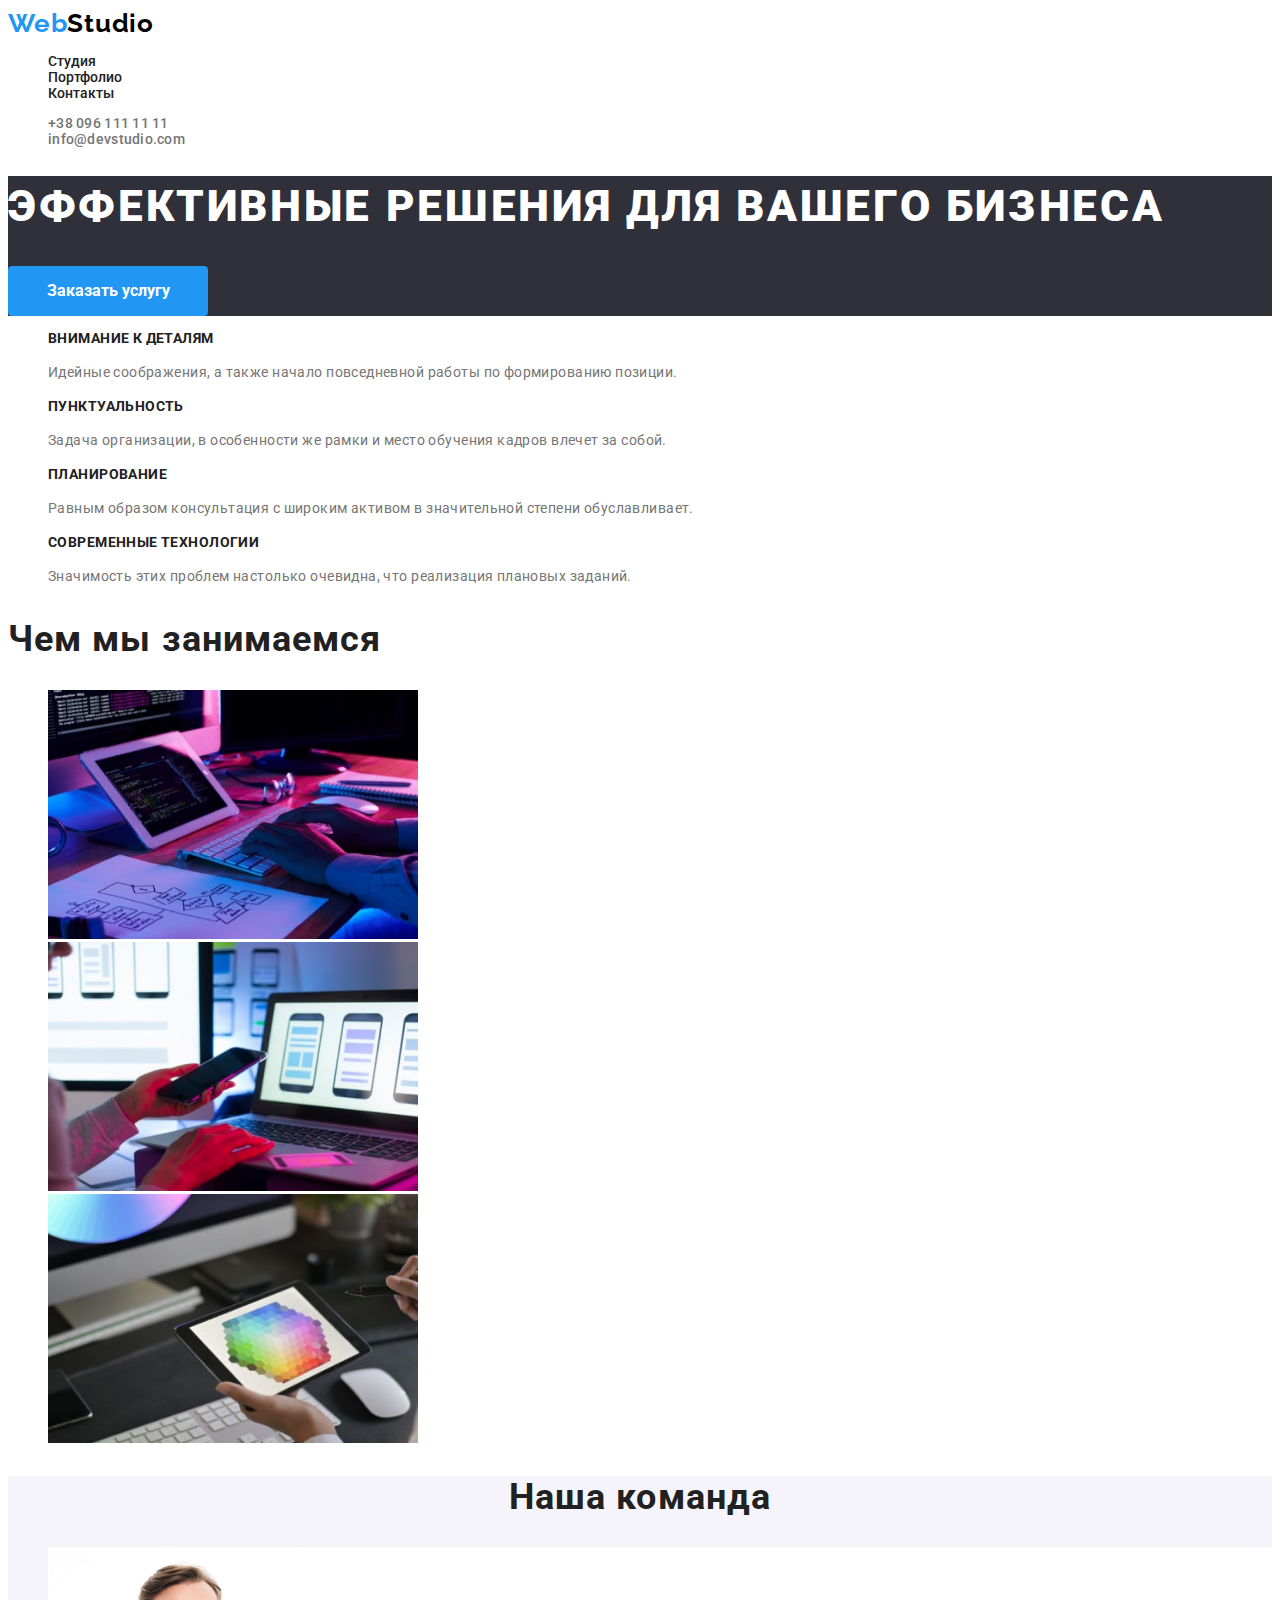
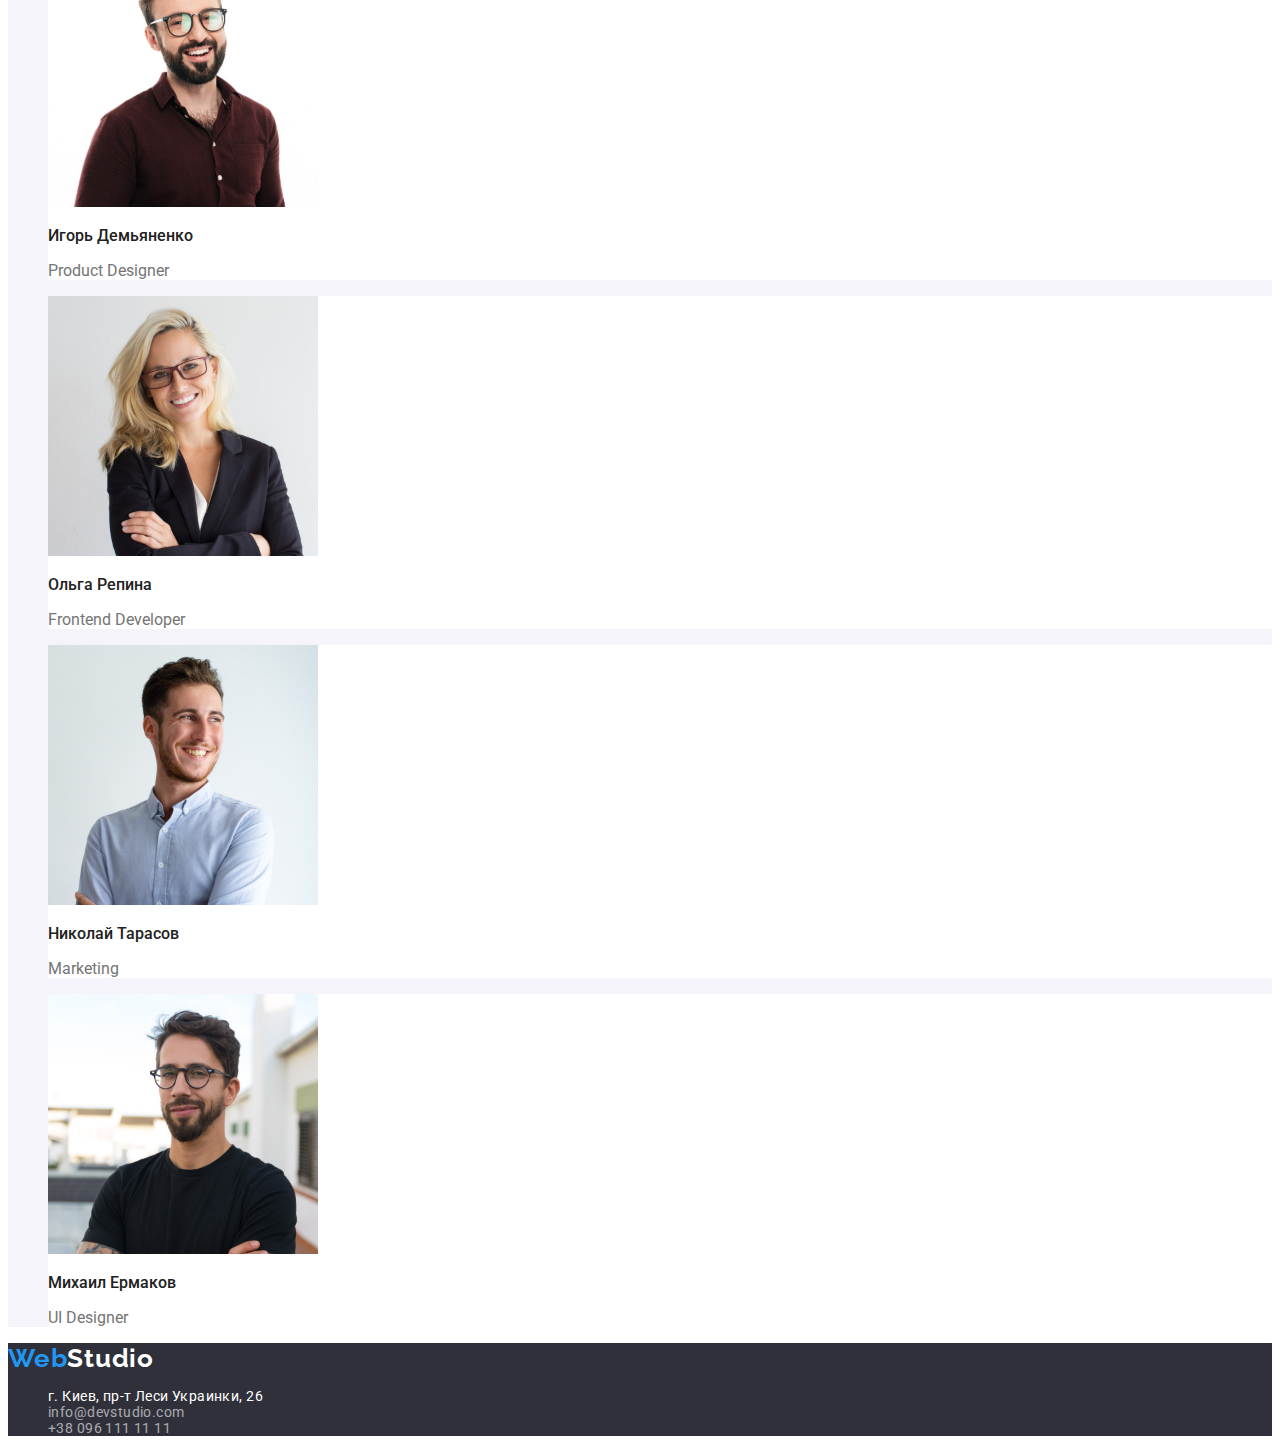
<file: index.html>
<!DOCTYPE html>
<html lang="ru">
  <head>
    <meta charset="UTF-8" />
    <meta http-equiv="X-UA-Compatible" content="IE=edge" />
    <meta name="viewport" content="width=device-width, initial-scale=1.0" />
    <title>Студия</title>
    <link rel="preconnect" href="https://fonts.googleapis.com" />
    <link rel="preconnect" href="https://fonts.gstatic.com" crossorigin />
    <link
      href="https://fonts.googleapis.com/css2?family=Raleway:wght@700&family=Roboto:wght@400;500;700;900&display=swap"
      rel="stylesheet"
    />
    <link rel="stylesheet" href="./css/styles.css" />
  </head>
  <body>
    <header>
      <a
        href="https://evolver1.github.io/goit-markup-hw-02/"
        rel="noopener, noindex, nofollow"
        class="logo"
        >Web<span class="logo__text">Studio</span></a
      >
      <nav class="navigait">
        <ul class="list navigation">
          <li>
            <a class="link navigation__link" href="./index.html" rel="noopener, noindex, nofollow"
              >Студия</a
            >
          </li>
          <li>
            <a
              class="link navigation__link"
              href="./portfolio.html"
              rel="noopener, noindex, nofollow"
              >Портфолио</a
            >
          </li>
          <li>
            <a class="link navigation__link" href="" rel="noopener, noindex, nofollow">Контакты</a>
          </li>
        </ul>
      </nav>
      <ul class="list adress">
        <li><a class="link adress__link" href="tel:+380961111111">+38 096 111 11 11</a></li>
        <li>
          <a class="link adress__link" href="mailto:info@devstudio.com">info@devstudio.com</a>
        </li>
      </ul>
    </header>
    <main>
      <section class="hero-ind">
        <h1 class="hero-ind__header">Эффективные решения для вашего бизнеса</h1>
        <button type="button" class="button hero-ind__button">Заказать услугу</button>
      </section>

      <section class="aboutus">
        <h2 hidden class="aboutus__main-header">Скрыто</h2>
        <ul class="list">
          <li>
            <h3 class="aboutus__header">Внимание к деталям</h3>
            <p class="aboutus__txt">
              Идейные соображения, а также начало повседневной работы по формированию позиции.
            </p>
          </li>
          <li>
            <h3 class="aboutus__header">Пунктуальность</h3>
            <p class="aboutus__txt">
              Задача организации, в особенности же рамки и место обучения кадров влечет за собой.
            </p>
          </li>
          <li>
            <h3 class="aboutus__header">Планирование</h3>
            <p class="aboutus__txt">
              Равным образом консультация с широким активом в значительной степени обуславливает.
            </p>
          </li>
          <li>
            <h3 class="aboutus__header">Современные технологии</h3>
            <p class="aboutus__txt">
              Значимость этих проблем настолько очевидна, что реализация плановых заданий.
            </p>
          </li>
        </ul>
      </section>
      <!--sentral section-->
      <section class="weare">
        <h2 class="weare__main-header">Чем мы занимаемся</h2>
        <ul class="list">
          <li>
            <img
              src="./images/box-1-min.jpg"
              alt="Разработка программного обеспечения"
              width="370"
              height="249"
            />
          </li>
          <li>
            <img
              src="./images/box-2-min.jpg"
              alt="Тестирование мобильного приложения"
              width="370"
              height="249"
            />
          </li>
          <li>
            <img src="./images/box-3-min.jpg" alt="Работа с палитрой" width="370" height="249" />
          </li>
        </ul>
      </section>
      <section class="our-team">
        <h2 class="our-team__main-header">Наша команда</h2>
        <ul class="list">
          <li class="our-team__li">
            <img src="./images/img_1-min.jpg" alt="Игорь Демьяненко" width="270" height="260" />
            <h3 class="our-team__header">Игорь Демьяненко</h3>
            <p lang="en" class="our-team__txt">Product Designer</p>
          </li>
          <li class="our-team__li">
            <img src="./images/img_2-min.jpg" alt="Ольга Репина" width="270" height="260" />
            <h3 class="our-team__header">Ольга Репина</h3>
            <p lang="en" class="our-team__txt">Frontend Developer</p>
          </li>
          <li class="our-team__li">
            <img src="./images/img_3-min.jpg" alt="Николай Тарасов" width="270" height="260" />
            <h3 class="our-team__header">Николай Тарасов</h3>
            <p lang="en" class="our-team__txt">Marketing</p>
          </li>
          <li class="our-team__li">
            <img src="./images/img_4-min.jpg" alt="Михаил Ермаков" width="270" height="260" />
            <h3 class="our-team__header">Михаил Ермаков</h3>
            <p lang="en" class="our-team__txt">UI Designer</p>
          </li>
        </ul>
      </section>
    </main>
    <footer class="futer-sec">
      <a
        href="https://evolver1.github.io/goit-markup-hw-02/"
        rel="noopener, noindex, nofollow"
        class="logo"
        >Web<span class="logo__text-footer">Studio</span></a
      >
      <address class="adr">
        <ul class="list adress-foot">
          <li class="link">
            <a
              class="link adress-foot__adr"
              href="https://goo.gl/maps/tgrZYvGDTSjo1i289"
              target="_blank"
              rel="noopener, noindex, nofollow"
              >г. Киев, пр-т Леси Украинки, 26
            </a>
          </li>
          <li>
            <a class="link adress-foot__link" href="mailto:info@devstudio.com"
              >info@devstudio.com</a
            >
          </li>
          <li><a class="link adress-foot__link" href="tel:+380961111111">+38 096 111 11 11</a></li>
        </ul>
      </address>
    </footer>
  </body>
</html>
</file>
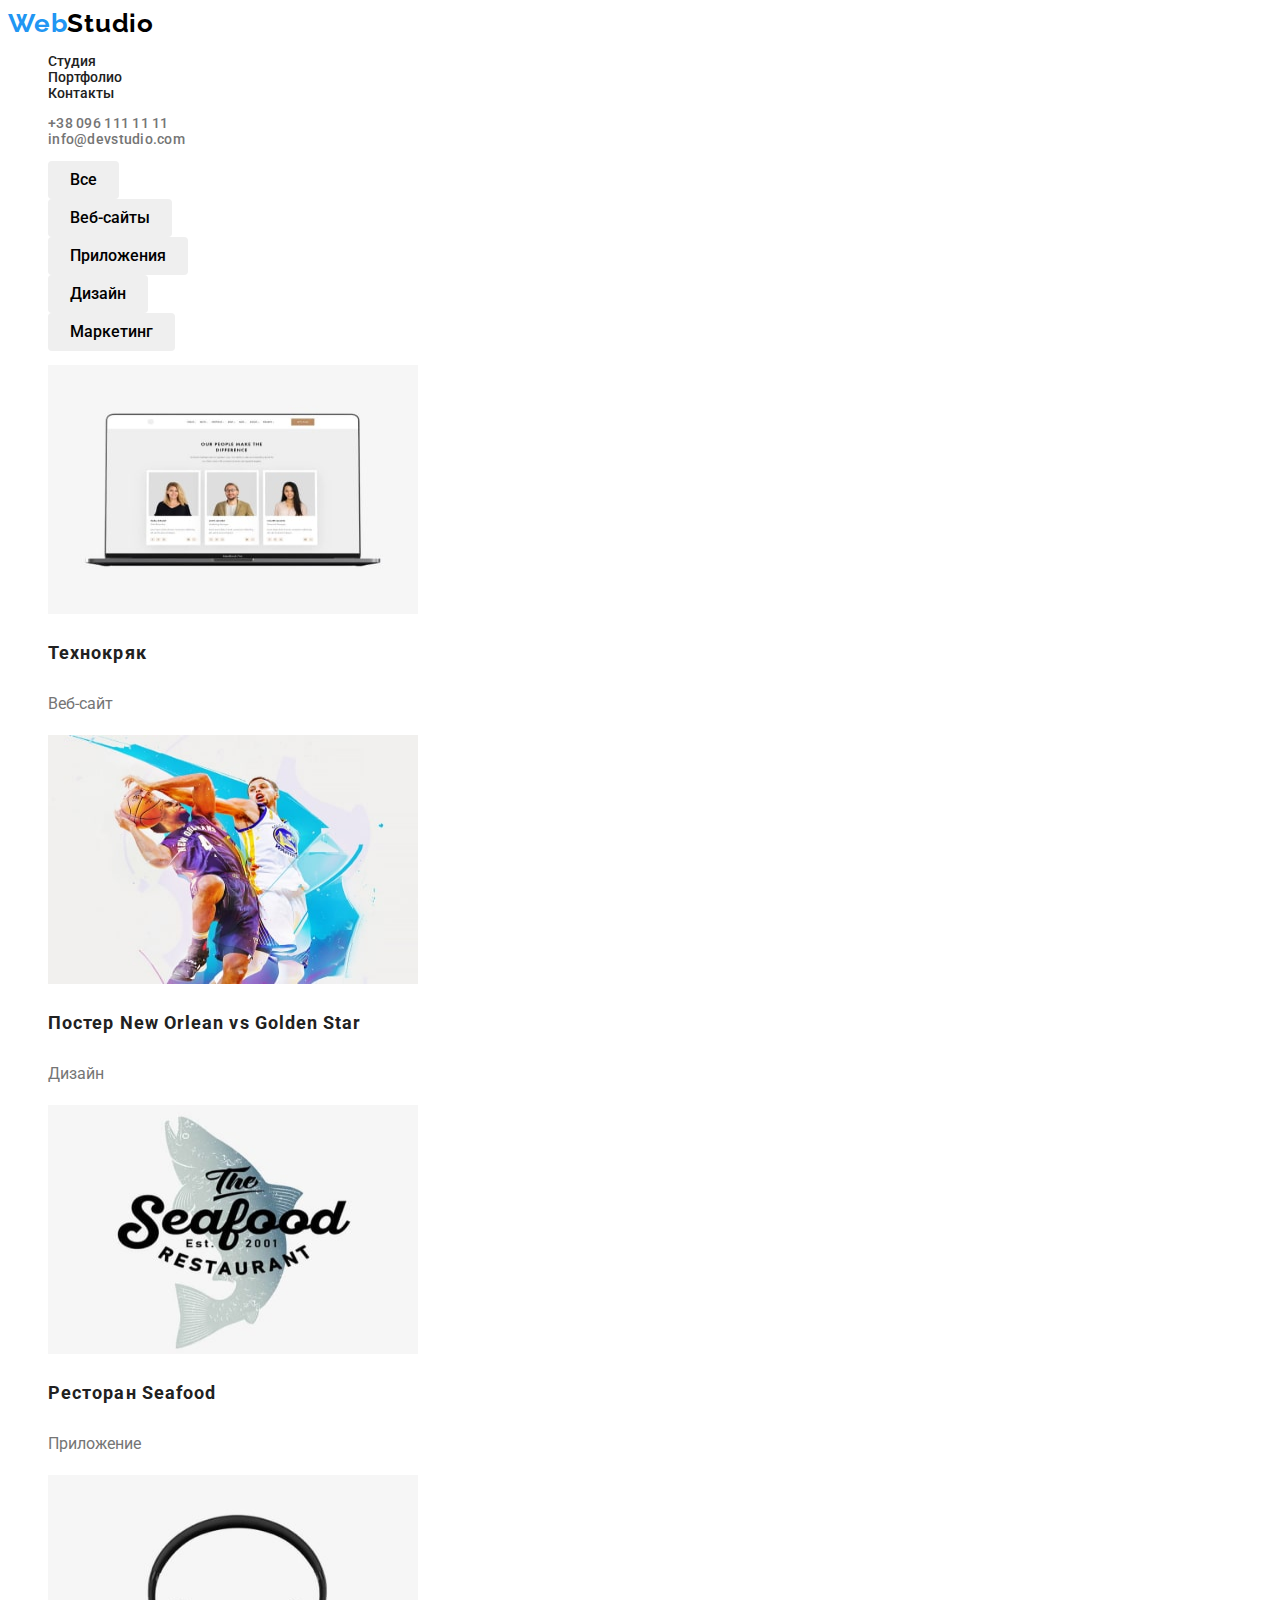
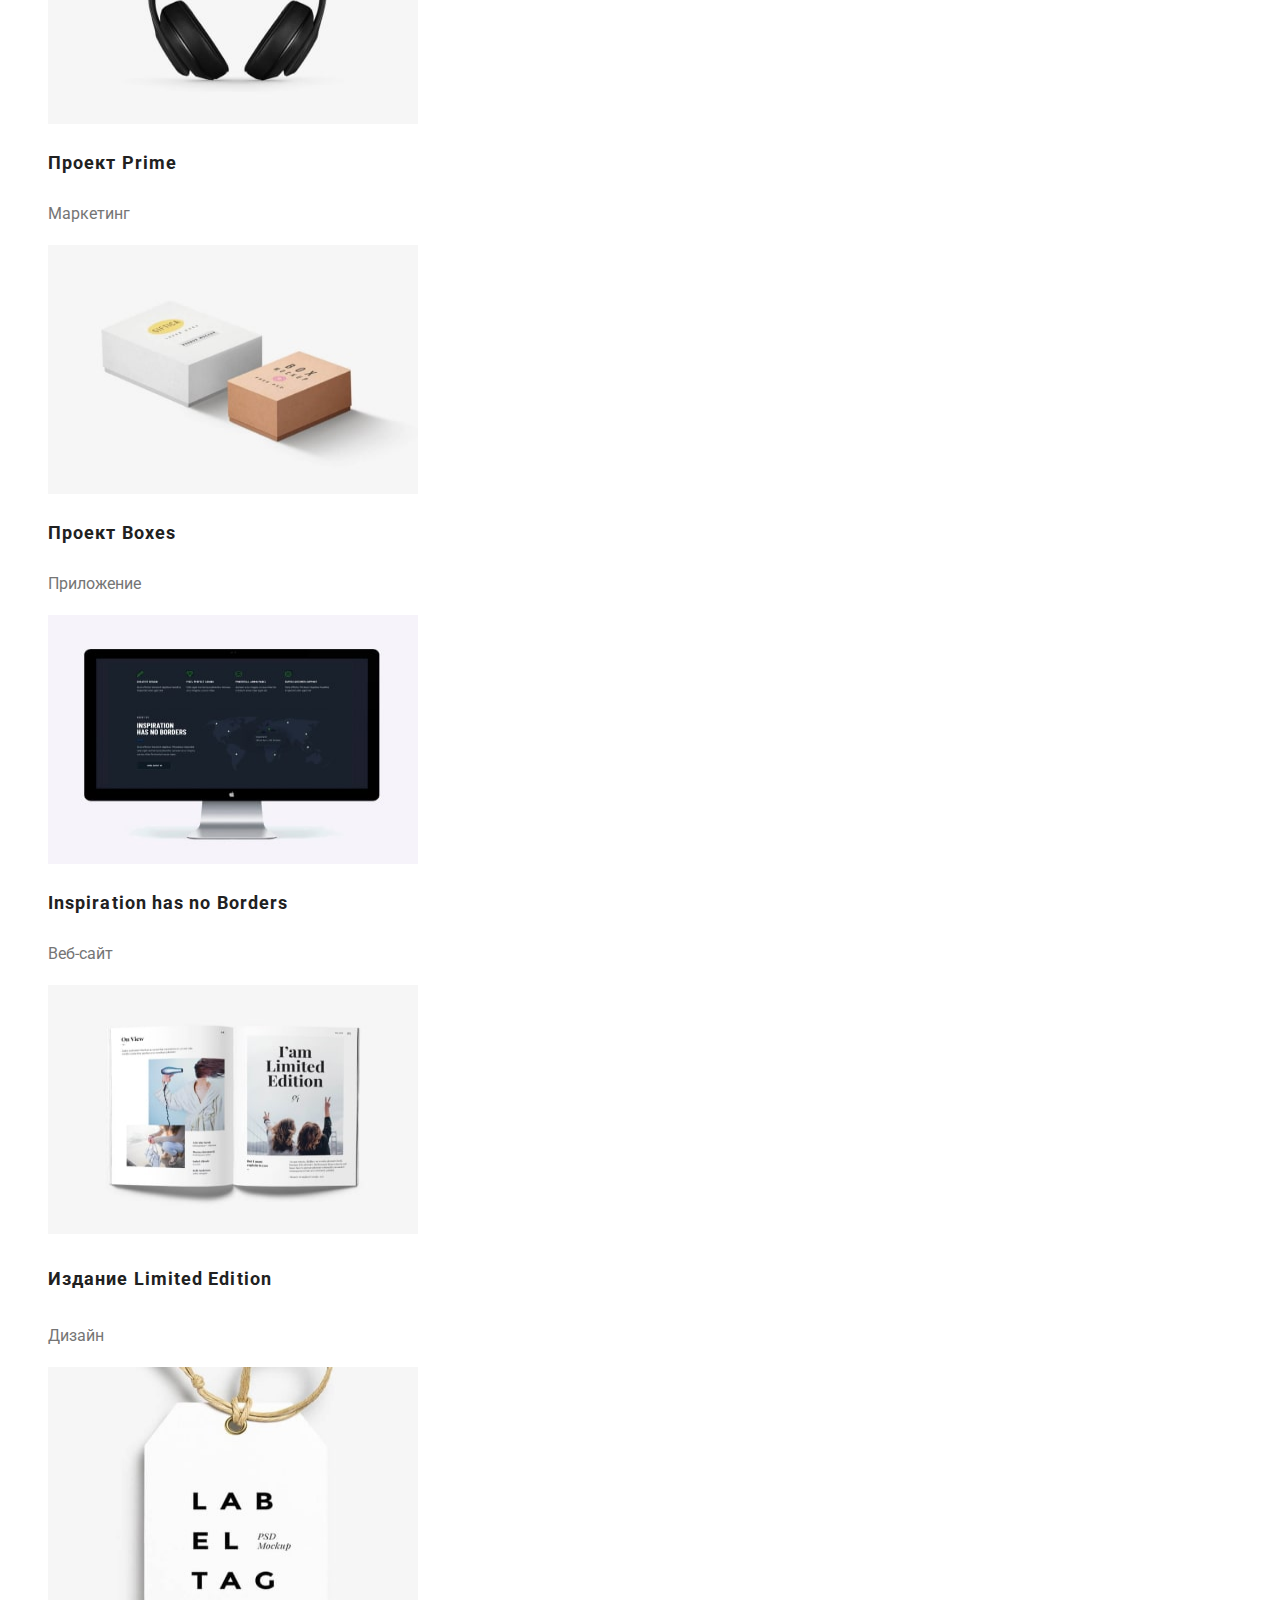
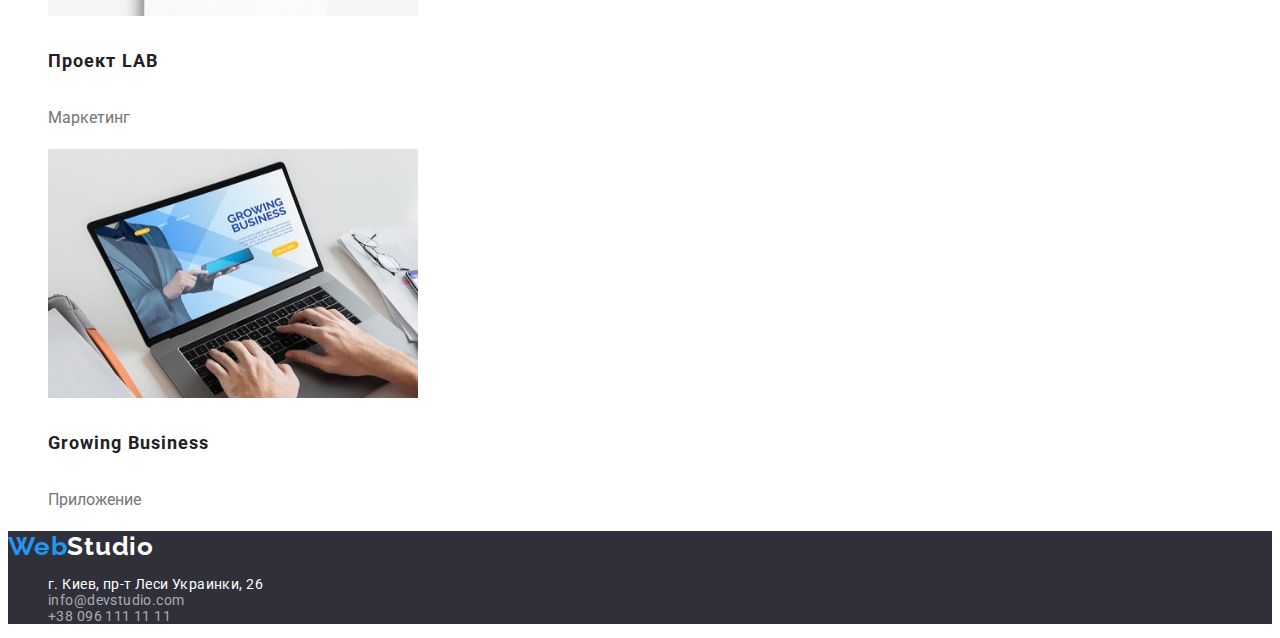
<file: portfolio.html>
<!DOCTYPE html>
<html lang="ru">
  <head>
    <meta charset="UTF-8" />
    <meta http-equiv="X-UA-Compatible" content="IE=edge" />
    <meta name="viewport" content="width=device-width, initial-scale=1.0" />
    <title>Портфолио</title>
    <link rel="preconnect" href="https://fonts.googleapis.com" />
    <link rel="preconnect" href="https://fonts.gstatic.com" crossorigin />
    <link
      href="https://fonts.googleapis.com/css2?family=Raleway:wght@700&family=Roboto:wght@400;500;700;900&display=swap"
      rel="stylesheet"
    />
    <link rel="stylesheet" href="./css/styles.css" />
  </head>
  <body>
    <header>
      <a
        href="https://evolver1.github.io/goit-markup-hw-02/"
        rel="noopener, noindex, nofollow"
        class="logo"
        >Web<span class="logo__text">Studio</span></a
      >
      <nav class="navigait">
        <ul class="list navigation">
          <li>
            <a class="link navigation__link" href="./index.html" rel="noopener, noindex, nofollow"
              >Студия</a
            >
          </li>
          <li>
            <a
              class="link navigation__link"
              href="./portfolio.html"
              rel="noopener, noindex, nofollow"
              >Портфолио</a
            >
          </li>
          <li>
            <a class="link navigation__link" href="" rel="noopener, noindex, nofollow">Контакты</a>
          </li>
        </ul>
      </nav>
      <ul class="list adress">
        <li><a class="link adress__link" href="tel:+380961111111">+38 096 111 11 11</a></li>
        <li>
          <a class="link adress__link" href="mailto:info@devstudio.com">info@devstudio.com</a>
        </li>
      </ul>
    </header>
    <main>
      <section class="our-progects">
        <h2 hidden>Скрыто</h2>
        <ul class="list">
          <li><button type="button" class="button our-progects__button">Все</button></li>
          <li><button type="button" class="button our-progects__button">Веб-сайты</button></li>
          <li><button type="button" class="button our-progects__button">Приложения</button></li>
          <li><button type="button" class="button our-progects__button">Дизайн</button></li>
          <li><button type="button" class="button our-progects__button">Маркетинг</button></li>
        </ul>
        <!-- </section>

      <section class="our-progects">
        <h2 hidden>Скрыто</h2> -->
        <ul class="list">
          <li>
            <img src="./images/img_01-min.jpg" alt="Ноутбук с сайтом" width="370" height="249" />
            <h3 class="our-progects__header">Технокряк</h3>
            <p class="our-progects__txt">Веб-сайт</p>
          </li>
          <li>
            <img src="./images/img_02-min.jpg" alt="Яркий постер" width="370" height="249" />
            <h3 class="our-progects__header">
              Постер <span lang="en">New Orlean vs Golden Star</span>
            </h3>
            <p class="our-progects__txt">Дизайн</p>
          </li>
          <li>
            <img src="./images/img_03-min.jpg" alt="Дизайн приложения" width="370" height="249" />
            <h3 class="our-progects__header">Ресторан <span lang="en">Seafood</span></h3>
            <p class="our-progects__txt">Приложение</p>
          </li>
          <li>
            <img src="./images/img_04-min.jpg" alt="Студийные наушники" width="370" height="249" />
            <h3 class="our-progects__header">Проект <span lang="en">Prime</span></h3>
            <p class="our-progects__txt">Маркетинг</p>
          </li>
          <li>
            <img src="./images/img_05-min.jpg" alt="Упаковка" width="370" height="249" />
            <h3 class="our-progects__header">Проект <span lang="en">Boxes</span></h3>
            <p class="our-progects__txt">Приложение</p>
          </li>
          <li>
            <img src="./images/img_06-min.jpg" alt="Страница сайта" width="370" height="249" />
            <h3 lang="en" class="our-progects__header">Inspiration has no Borders</h3>
            <p class="our-progects__txt">Веб-сайт</p>
          </li>
          <li>
            <img
              src="./images/img_07-min.jpg"
              alt="Иллюстрированная книга"
              width="370"
              height="249"
            />
            <h4 class="our-progects__header">Издание Limited Edition</h4>
            <p class="our-progects__txt">Дизайн</p>
          </li>
          <li>
            <img src="./images/img_08-min.jpg" alt="Стильный ярлык" width="370" height="249" />
            <h4 class="our-progects__header">Проект LAB</h4>
            <p class="our-progects__txt">Маркетинг</p>
          </li>
          <li>
            <img src="./images/img_09-min.jpg" alt="Создание приложения" width="370" height="249" />
            <h4 class="our-progects__header" lang="en">Growing Business</h4>
            <p class="our-progects__txt">Приложение</p>
          </li>
        </ul>
      </section>
    </main>

    <footer class="futer-sec">
      <a
        href="https://evolver1.github.io/goit-markup-hw-02/"
        rel="noopener, noindex, nofollow"
        class="logo"
        >Web<span class="logo__text-footer">Studio</span></a
      >
      <address class="adr">
        <ul class="list adress-foot">
          <li class="link">
            <a
              class="link adress-foot__adr"
              href="https://goo.gl/maps/tgrZYvGDTSjo1i289"
              target="_blank"
              rel="noopener, noindex, nofollow"
              >г. Киев, пр-т Леси Украинки, 26
            </a>
          </li>
          <li>
            <a class="link adress-foot__link" href="mailto:info@devstudio.com"
              >info@devstudio.com</a
            >
          </li>
          <li><a class="link adress-foot__link" href="tel:+380961111111">+38 096 111 11 11</a></li>
        </ul>
      </address>
    </footer>
  </body>
</html>
</file>
<file: css/styles.css>
:root {
  --nav-links-color: #212121;
  --contact-links-color: #757575;
  --focus-color: #2196f3;
  --button-txt-focus-col: #ffffff;
  --logo-color: #000000;
  --hero-backgr: #2f303a;
  --our-team-backgr: #f5f4fa;
  --footr-link: rgba(255, 255, 255, 0.6);
  --button-hiro-focus: #188ce8;
}
Body {
  font-family: 'Roboto', sans-serif;
  color: var(--contact-links-color);
  font-size: 14px;
  font-weight: 400;
}
/* background-color: var(--button-txt-focus-col); */

.link {
  text-decoration: none;
}

.list {
  list-style-type: none;
}

.button {
  cursor: pointer;
  font-family: 'Roboto';
  border: none;
  text-decoration: none;
  display: inline-block;
  font-style: normal;
  font-size: 16px;
  text-align: center;
  border-radius: 4px;
  transition-duration: 0.4s;
}

.hero-ind {
  background-color: var(--hero-backgr);
}

.hero-ind__header {
  font-weight: 900;
  font-size: 44px;
  line-height: 60px;
  letter-spacing: 0.06em;
  text-transform: uppercase;
  color: var(--button-txt-focus-col);
  text-transform: uppercase;
}

.hero-ind__button {
  width: 200px;
  height: 50px;
  background: var(--focus-color);
  color: var(--button-txt-focus-col);
  font-weight: 700;
  line-height: 30px;
}

.hero-ind__button:hover,
.hero-ind__button:focus {
  background: var(--button-hiro-focus);
  color: var(--nav-links-color);
}

.weare__main-header {
  font-weight: 700;
  font-size: 36px;
  line-height: 42px;
  letter-spacing: 0.03em;
  color: var(--nav-links-color);
}
/* .aboutus {
} */
.aboutus__header {
  font-weight: 700;
  font-size: 14px;
  line-height: 16px;
  letter-spacing: 0.03em;
  text-transform: uppercase;
  color: var(--nav-links-color);
  text-transform: uppercase;
}
.aboutus__txt {
  line-height: 24px;
  letter-spacing: 0.03em;
}

.our-team {
  background-color: var(--our-team-backgr);
}

.our-team__li {
  background-color: var(--button-txt-focus-col);
}
.our-team__main-header {
  font-weight: 700;
  font-size: 36px;
  line-height: 42px;
  text-align: center;
  letter-spacing: 0.03em;
  color: var(--nav-links-color);
}

.our-team__header {
  font-weight: 500;
  font-size: 16px;
  line-height: 19px;
  color: var(--nav-links-color);
}

.our-team__txt {
  font-size: 16px;
  line-height: 19px;
}
/*.our-progects {
}*/

.our-progects__button {
  font-weight: 500;
  padding: 6px 22px;
  line-height: 26px;
}

.our-progects__button:hover,
.our-progects__button:focus {
  background: var(--focus-color);
  color: var(--button-txt-focus-col);
}

.our-progects__header {
  font-weight: 700;
  font-size: 18px;
  line-height: 36px;
  letter-spacing: 0.06em;
  color: var(--nav-links-color);
}
.our-progects__txt {
  font-size: 16px;
  line-height: 30px;
}

.logo {
  font-family: 'Raleway';
  font-style: normal;
  font-weight: 700;
  font-size: 26px;
  line-height: 31px;
  letter-spacing: 0.03em;
  color: var(--focus-color);
  text-decoration: none;
}
.logo__text {
  color: var(--logo-color);
}

.logo__text-footer {
  color: var(--button-txt-focus-col);
}

.futer-sec {
  background-color: var(--hero-backgr);
}
.adress {
  text-decoration: none;
  font-style: normal;
}

.adress__link {
  color: var(--contact-links-color);
  font-weight: 500;
  letter-spacing: 0.02em;
}

.adress__link:hover,
.adress__link:focus {
  color: var(--focus-color);
}

.adr {
  text-decoration: none;
  font-style: normal;
  letter-spacing: 0.03em;
}

.adress-foot__link {
  color: var(--footr-link);
}

.adress-foot__link:hover,
.adress-foot__link:focus {
  color: var(--focus-color);
}

.adress-foot__adr {
  color: var(--button-txt-focus-col);
}

.adress-foot__adr:hover,
.adress-foot__adr:focus {
  color: var(--focus-color);
}

.nav-links {
  list-style-type: none;
}

.navigation__link {
  color: var(--nav-links-color);
  font-weight: 500;
}

.navigation__link:hover,
.navigation__link:focus {
  color: var(--focus-color);
}
</file>
